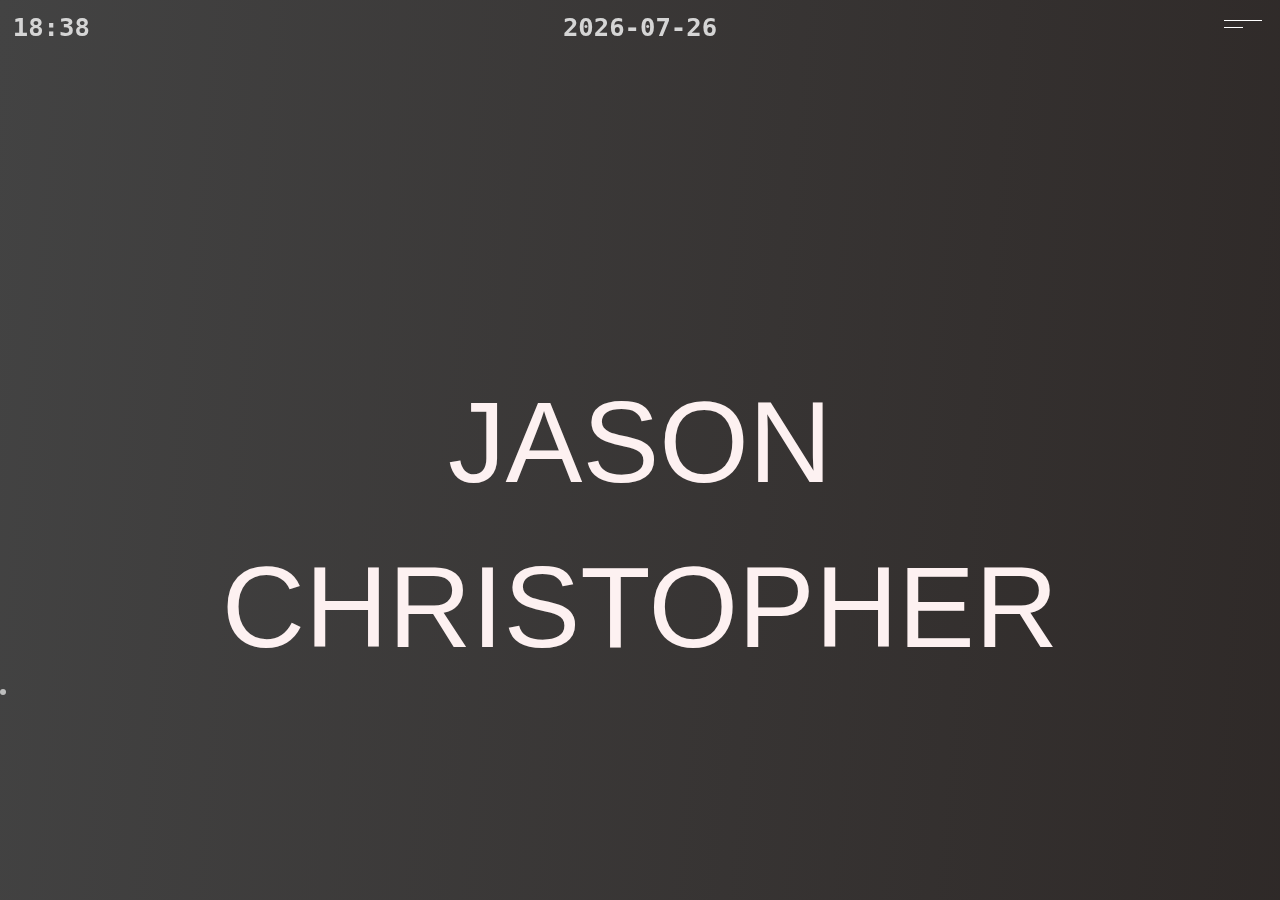
<file: index.html>
<!DOCTYPE html>
<html lang="en">
<head>
  <title>JasonCK</title>
  <meta charset="utf-8">
  <meta name="viewport" content="width=device-width, initial-scale=1">
  <link rel="stylesheet" href="Personalwebsite.css">
  <link rel="stylesheet" href="https://cdnjs.cloudflare.com/ajax/libs/font-awesome/5.15.4/css/all.min.css">
  <link rel="stylesheet" href="https://maxcdn.bootstrapcdn.com/bootstrap/3.4.1/css/bootstrap.min.css">
  <script src="https://ajax.googleapis.com/ajax/libs/jquery/3.7.1/jquery.min.js"></script>
  <script src="https://maxcdn.bootstrapcdn.com/bootstrap/3.4.1/js/bootstrap.min.js"></script>
</head>
<body>
    <div class="nav-wrapper fade-in-up"> 
        <nav>
            <div id="date" class="hover-this center-top"></div>
            <div id="clock" class="hover-this top-left fade-in-left-to-right"></div>
            <div class="hover-this firstname fade-in-down"><span>Jason</span></div>
            <div class="hover-this secondname fade-in-up"><span>Christopher</span></div>
            <div class="cursor"></div>
            <div class="menu-icon fade-in-right-to-left" onclick="toggleMenu()">
                <div class="line line-top"></div>
                <div class="line line-bottom"></div>
            </div>
            <div class="curtain-menu" id="curtainMenu">
                <a href="JasonChristoperCV (17).pdf" download="JasonChristoperResume.pdf" class="download-button">
                    <h1 data-value="RESUME" class="resume">RESUME</h1>
                </a>
                <div class="icon-container" style="position: fixed; bottom: 30px; left: 50%; transform: translateX(-50%); z-index: 10000;">
                    <div class="github-icon">
                        <a href="https://github.com/jasonck20" target="_blank">
                            <img src="github-mark-white.png" alt="GitHub">
                        </a>
                    </div>
                    <div class="info-icon">
                        <a href="profile.html">
                            <i class="fas fa-info-circle"></i>
                        </a>
                    </div>
                </div>
            </div>
        </nav>
    </div>
    <div class="container " onclick="myFunction(this)"></div>
    <script src="Personalwebsite.js"></script>
</body>
</html>
</file>
<file: Personalwebsite.css>
@keyframes gradientAnimation {
  0% { background-position: 0% 50%; }
  50% { background-position: 100% 50%; }
  100% { background-position: 0% 50%; }
}

@keyframes fadeInUp {
  from {
      opacity: 0;
      transform: translateY(10vh);
  }
  to {
      opacity: 1;
      transform: translateY(0);
  }
}

.fade-in-up {
  animation: fadeInUp 1s ease-in; 
}

@keyframes fadeInDown {
  from {
      opacity: 0;
      transform: translateY(-10vh); 
  }
  to {
      opacity: 1;
      transform: translateY(0); 
  }
}

.fade-in-down {
  animation: fadeInDown 1s ease-in; 
}

@keyframes fadeInRightToLeft {
  from {
      opacity: 0;
      transform: translateX(20px); 
  }
  to {
      opacity: 1;
      transform: translateX(0); 
  }
}

.fade-in-right-to-left {
  animation: fadeInRightToLeft 1s ease-in;
}

@keyframes fadeInLeftToRight {
  from {
      opacity: 0;
      transform: translateX(-20px); 
  }
  to {
      opacity: 1;
      transform: translateX(0); 
  }
}

.fade-in-left-to-right {
  animation: fadeInLeftToRight 1s ease-in; 
}

body {
  cursor: none;
}

.center-top {
  position: fixed;
  top: 1%;
  left: 50%;
  transform: translateX(-50%);
  text-align: center;
  font-family: monospace;
  font-weight: 600;
  font-size: 1vw;
  color: #d5d5d5;
  display: inline-block;
}

#date {
  font-size: 2vw;
  width: fit-content;
}

.top-left {
  position: fixed;
  top: 1%;
  left: 1%;
  width: fit-content;
  font-family: monospace;
  font-weight: 600;
  font-size: 2vw;
  color: #d5d5d5;
  display: inline-block;
}

.nav-wrapper {
  width: 100%;
  height: 100vh;
  background: #161616;
  background: linear-gradient(95deg, #434343, #28211f, #202020, #000000);
  background-size: 400% 400%;
  /* Animation */
  animation: gradientAnimation 30s ease infinite;
  position: relative;
}


nav {
  width: 100%;
  margin: 0 auto;
  text-align: center;
  position: absolute;
  top: 40%;
}

.hover-this {
  transition: all 0.2s ease;
}

span {
  display: inline-block;
  font-family: 'Russo One', sans-serif;
  font-weight: 100;
  color: #fdf1f1;
  font-size: 9vw; 
  text-transform: uppercase;
  white-space: nowrap; 
  transition: transform 0.1s linear;
  text-overflow: ellipsis; 
} 
.cursor {
  pointer-events: none;
  position: fixed;
  padding: 0.3rem;
  background-color: #fff;
  border-radius: 50%;
  mix-blend-mode: difference;
  transition: transform 0.3s ease;
}

.hover-this:hover ~ .cursor {
  transform:translate(-50%, -50%) scale(20);
}

@media(min-width: 900px) {
  nav {
    display: flex;
    justify-content: space-around;
  }
}

@media(max-width: 900px) {
  nav {
    top: 30%;
  }
  
  .hover-this {
    width: 100%;
    padding: 20px 0;
    display: inline-block;
  }
}

.menu-icon {
  position: fixed;
  top: 1.5vh;
  right: 2vh;
  z-index: 1000; 
  display: inline-block;
  transition: transform 0.1s linear;
}


.line {
  width: 50%;
  height: 1px;
  background-color: #ffffff;
  margin: 6px 0;
  transition: 0.4s;
}

.line-top {
  width: 3vw; /* Longer top line */
}

.menu-icon.change .line-top {
  -webkit-transform: rotate(45deg) translate(0.3125em, 0.3125em);
  transform: rotate(45deg) translate(-0.545em, 0.4375em) scaleX(0.5);
}

.menu-icon.change .line-bottom {
  -webkit-transform: rotate(-45deg) translate(0.4375em, -0.375em);
  transform: rotate(-45deg) translate(0.4375em, -0.375em);
}


.menu-icon:hover {
  transform: scale(1.4); 
  
}

.curtain-menu {
  position: fixed;
  top: 0;
  right: -100%;
  width: 100%;
  height: 100%;
  background: rgba(0, 0, 0, 0.5);
  backdrop-filter: blur(10px);
  -webkit-backdrop-filter: blur(10px);
  overflow-x: hidden;
  transition: right 0.5s;
  z-index: 999; 
  display: flex;
  flex-direction: column;
  justify-content: center;
  align-items: center;
}

.curtain-menu.open {
  right: 0; 
}

.curtain-menu a:hover {
  cursor: None;
  color: #787878;
}


.resume {
  font-family: 'Russo One', sans-serif;
  font-size: 6vw;
  color: rgb(255, 255, 255);
}

.page {
  transition: transform 0.5s ease-in-out;
}

.move-left {
  transform: translateX(-100%);
}

.move-right {
  transform: translateX(100%);
}

@media (max-width: 600px) {
  #clock {
      display: none; 
  }

  #date {
      position: fixed;
      bottom: 20px;
      right: 20px;
      width: auto;
      text-align: center;
  }
}
.icon-container {
  display: flex;
  align-items: center;
  justify-content: center;
}

.github-icon, .info-icon {
  width: 40px; 
  height: auto;
  transition: transform 0.8s ease-out;
  margin-right: 40px; 
}

.github-icon img, .info-icon i {
  display: block;
  width: 100%;
  height: auto;
  color: white; 
  font-size: 24px; 
}

.github-icon:hover, .info-icon:hover {
  transform: scale(2);
  transition: transform 0.3s ease-in; 
}

.info-icon i {
  transition: transform 0.8s ease-out; 
}
.info-icon {
  margin-left: 10px; /* Adds spacing to the left of the info icon */
}

.info-icon:hover i {
  transform: scale(2); 
  transition: transform 0.3s ease-in;
}

@media (max-width: 600px) {
  .github-icon, .info-icon {
      margin-right: 5px; /* Less space on smaller screens */
  }
  .info-icon {
      margin-right: 0; /* Keeps no margin on the right for the last icon on smaller screens */
  }
}
</file>
